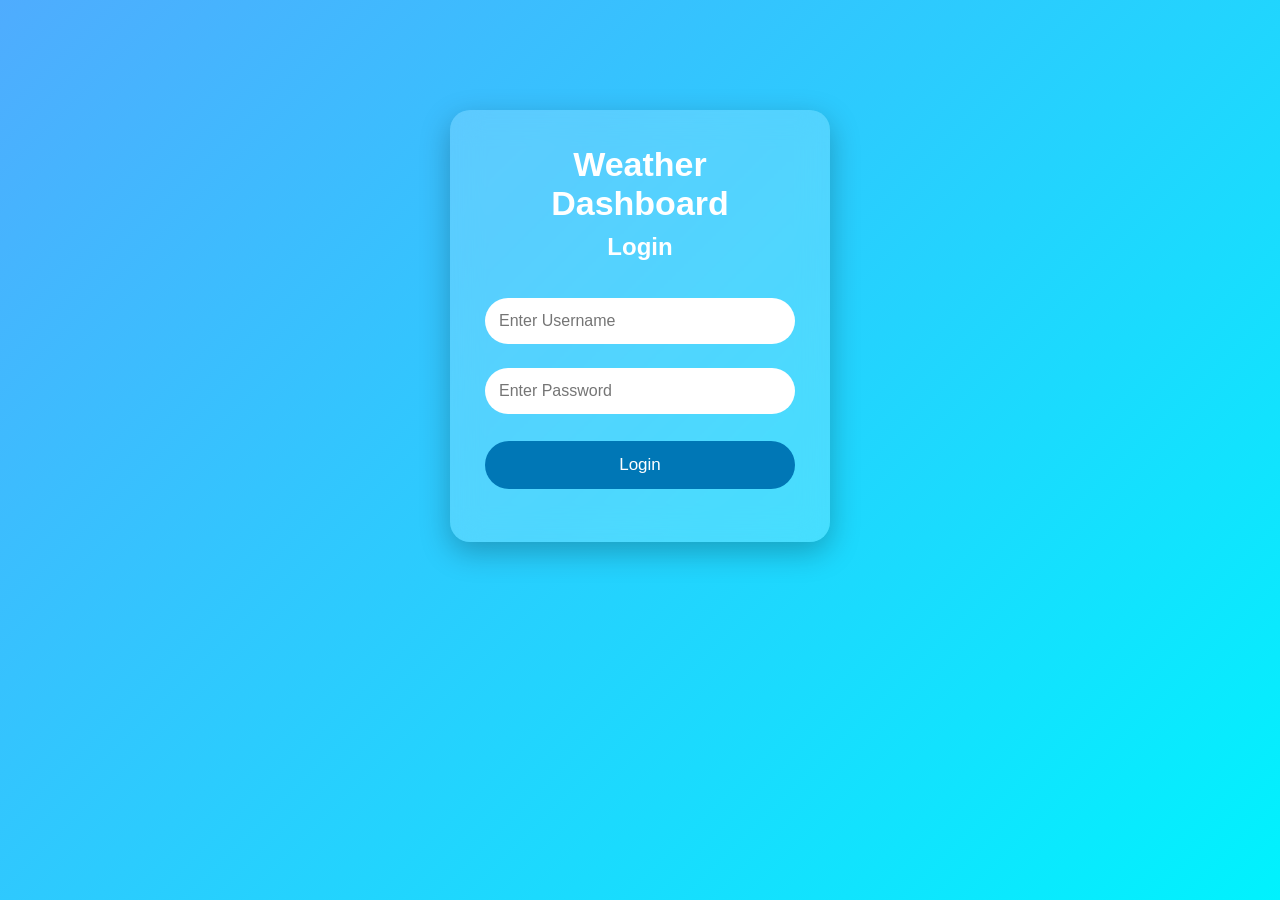
<file: index.html>
<!DOCTYPE html>
<html lang="en">

<head>
    <meta charset="UTF-8">
    <meta name="viewport" content="width=device-width, initial-scale=1.0">
    <title>Weather Dashboard - Login</title>

    <link rel="stylesheet" href="style.css">
</head>

<body>

    <div class="login-container">

        <h1>Weather Dashboard</h1>
        <h2>Login</h2>

        <input type="text" id="username" placeholder="Enter Username">

        <input type="password" id="password" placeholder="Enter Password">

        <button onclick="loginUser()">
            Login
        </button>

        <p id="message"></p>

    </div>

    <script>

        async function loginUser() {

            let username = document.getElementById("username").value.trim();
            let password = document.getElementById("password").value.trim();

            let message = document.getElementById("message");

            message.innerHTML = "";

            if (username === "" || password === "") {

                message.innerHTML = "Please enter username and password.";
                return;

            }

            try {

                let response = await fetch("./users.json", { cache: "no-store" });

                if (!response.ok) {

                    throw new Error(`Unable to load users.json (${response.status})`);

                }

                let users = await response.json();

                let validUser = false;

                for (let i = 0; i < users.length; i++) {

                    if (users[i].username === username &&
                        users[i].password === password) {

                        validUser = true;
                        break;

                    }

                }

                if (validUser) {

                    sessionStorage.setItem("loggedIn", "true");
                    sessionStorage.setItem("username", username);

                    window.location.href = "dashboard.html";

                }

                else {

                    message.innerHTML = "Invalid username or password.";

                }

            }

            catch (error) {

                console.log(error);

                message.innerHTML = window.location.protocol === "file:"
                    ? "Please open this website using a local web server."
                    : "Unable to load users.json";

            }

        }

        document.getElementById("password").addEventListener("keypress", function (event) {

            if (event.key === "Enter") {

                loginUser();

            }

        });

    </script>

</body>

</html>
</file>
<file: style.css>
* {
    margin: 0;
    padding: 0;
    box-sizing: border-box;
    font-family: Arial, Helvetica, sans-serif;
}

body {
    min-height: 100vh;
    padding: 30px;
    background: linear-gradient(135deg, #4facfe, #00f2fe);
    transition: 0.5s;
}


.login-container {

    width: 380px;
    margin: 80px auto;
    background: rgba(255, 255, 255, 0.18);
    backdrop-filter: blur(15px);
    border-radius: 20px;
    padding: 35px;
    text-align: center;
    box-shadow: 0 10px 30px rgba(0, 0, 0, 0.25);

}

.login-container h1 {

    color: white;
    margin-bottom: 10px;
    font-size: 34px;

}

.login-container h2 {

    color: white;
    margin-bottom: 25px;

}

.login-container input {

    width: 100%;
    padding: 14px;
    margin: 12px 0;
    border: none;
    border-radius: 30px;
    outline: none;
    font-size: 16px;

}

.login-container button {

    width: 100%;
    padding: 14px;
    margin-top: 15px;
    border: none;
    border-radius: 30px;
    background: #0077b6;
    color: white;
    font-size: 17px;
    cursor: pointer;
    transition: 0.3s;

}

.login-container button:hover {

    background: #023e8a;
    transform: scale(1.03);

}

#message {

    margin-top: 18px;
    color: #ffdddd;
    font-weight: bold;

}

.dashboard {

    max-width: 1200px;
    margin: auto;

}

.header {

    display: flex;
    justify-content: space-between;
    align-items: center;
    margin-bottom: 35px;

}

.header h1 {

    color: white;
    font-size: 36px;
    text-shadow: 2px 2px 10px rgba(0, 0, 0, 0.3);

}

.header button {

    padding: 12px 24px;
    border: none;
    border-radius: 30px;
    background: #ff4757;
    color: white;
    cursor: pointer;
    font-size: 16px;
    transition: 0.3s;

}

.header button:hover {

    background: #e84118;
    transform: scale(1.05);

}

.search-area {

    display: flex;
    justify-content: center;
    gap: 15px;
    margin-bottom: 35px;

}

.search-area input {

    width: 380px;
    padding: 15px;
    border: none;
    border-radius: 30px;
    outline: none;
    font-size: 16px;
    box-shadow: 0 5px 15px rgba(0, 0, 0, 0.2);

}

.search-area button {

    padding: 15px 25px;
    border: none;
    border-radius: 30px;
    background: #00b894;
    color: white;
    cursor: pointer;
    font-size: 16px;
    transition: 0.3s;

}

.search-area button:hover {

    background: #019875;
    transform: scale(1.05);

}


.weather-card {

    background: rgba(255, 255, 255, 0.18);
    backdrop-filter: blur(12px);
    border-radius: 20px;
    padding: 30px;
    color: white;
    text-align: center;
    margin-bottom: 35px;
    box-shadow: 0 10px 25px rgba(0, 0, 0, 0.25);
    transition: 0.3s;

}

.weather-card:hover {

    transform: translateY(-5px);

}

.weather-card h2 {

    font-size: 30px;
    margin-bottom: 12px;

}

.weather-card h1 {

    font-size: 60px;
    margin: 15px 0;

}

.weather-card img {

    width: 110px;

}

.weather-card p {

    margin: 8px 0;
    font-size: 18px;

}

.forecast-container {

    display: flex;
    gap: 20px;
    justify-content: space-between;
    flex-wrap: wrap;

}

.forecast-card {

    flex: 1;
    min-width: 260px;
    background: rgba(255, 255, 255, 0.18);
    backdrop-filter: blur(10px);
    border-radius: 20px;
    color: white;
    text-align: center;
    padding: 25px;
    box-shadow: 0 10px 20px rgba(0, 0, 0, 0.25);
    transition: 0.3s;

}

.forecast-card:hover {

    transform: translateY(-8px);

}

.forecast-card h3 {

    margin-bottom: 10px;
    font-size: 22px;

}

.forecast-card img {

    width: 80px;
    margin: 10px 0;

}

.forecast-card h2 {

    font-size: 32px;
    margin: 10px 0;

}

.forecast-card p {

    margin: 8px 0;
    font-size: 16px;

}


.sunny {

    background: linear-gradient(135deg, #f6d365, #fda085);

}

.rainy {

    background: linear-gradient(135deg, #4facfe, #00f2fe);

}

.cloudy {

    background: linear-gradient(135deg, #757f9a, #d7dde8);

}

.snowy {

    background: linear-gradient(135deg, #cfd9df, #e2ebf0);

}

.defaultBg {

    background: linear-gradient(135deg, #4facfe, #00f2fe);

}

.weather-card,
.forecast-card,
.login-container {

    animation: fadeIn 0.8s ease;

}

@keyframes fadeIn {

    from {

        opacity: 0;
        transform: translateY(20px);

    }

    to {

        opacity: 1;
        transform: translateY(0);

    }

}

@media(max-width:768px) {

    body {

        padding: 15px;

    }

    .login-container {

        width: 100%;

    }

    .header {

        flex-direction: column;
        gap: 20px;
        text-align: center;

    }

    .search-area {

        flex-direction: column;
        align-items: center;

    }

    .search-area input {

        width: 100%;

    }

    .search-area button {

        width: 100%;

    }

    .forecast-container {

        flex-direction: column;

    }

    .forecast-card {

        width: 100%;

    }

}
</file>
